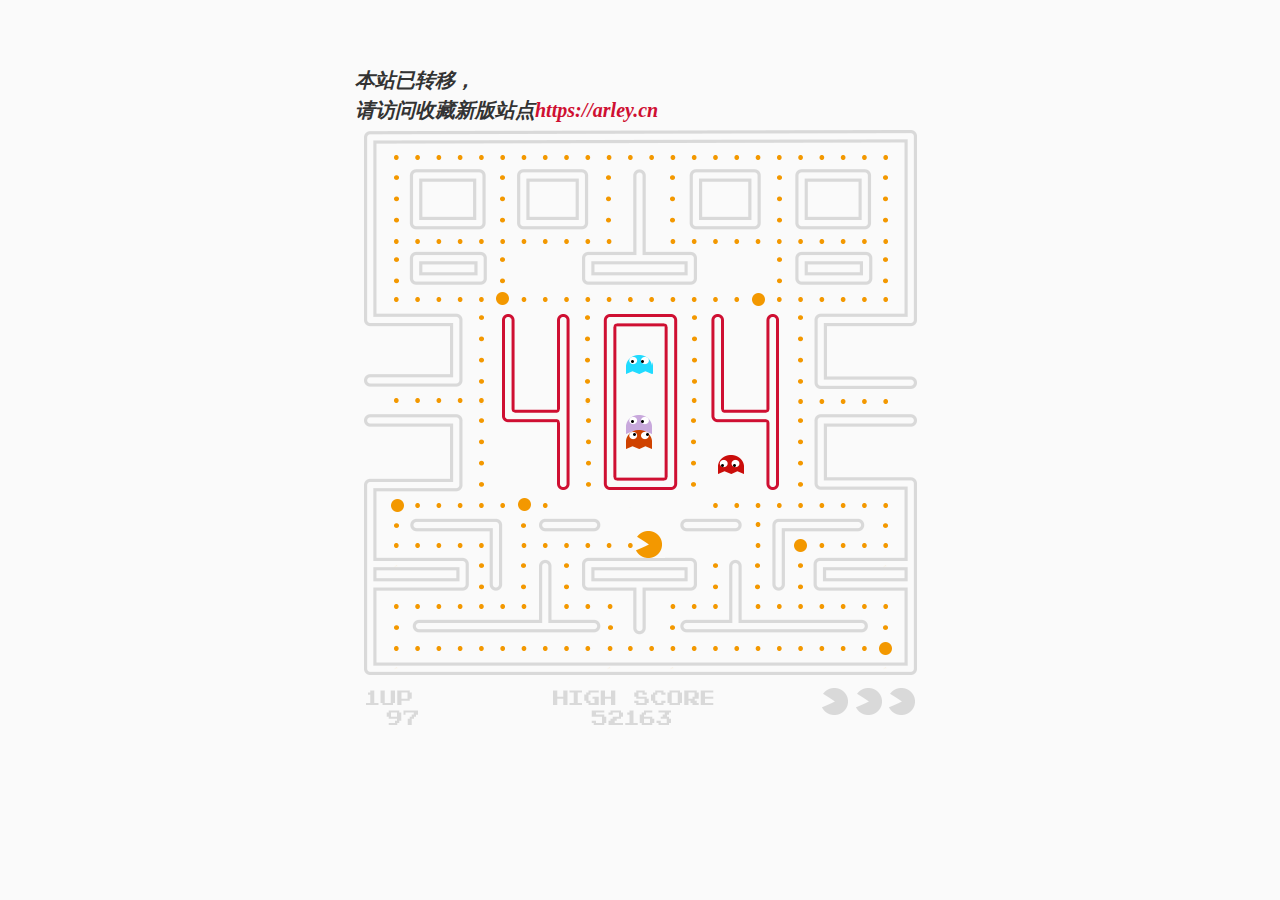
<file: index.html>
﻿<!DOCTYPE html>
<html>
<head>
<meta http-equiv="Content-Type" content="text/html; charset=utf-8">
<title>404 | Pages</title>
<link type="text/css" rel="stylesheet" href="css/base.css" media="all">
<link type="text/css" rel="stylesheet" href="css/index_c211cbd.css">
<style type="text/css">
.adbase-ctn { background: url(images/loading.png) center center no-repeat; }
</style>
<style type="text/css">
#NIE-copyRight a { text-decoration: none; }
#NIE-copyRight a:hover { text-decoration: underline; }
</style>
<style type="text/css">
#NIE-topBar .hide, #NIE-topBar-include .hide { display: none!important }
.NIE-topBar-logo, .NIE-topBar-arrIcon i, #NIE-topBar-menu span, .NIE-topBar-hot, .NIE-topBar-1st, .NIE-topBar-new, .NIE-topBar-btn { background: url(images/sprite-w_7fc7459.png) no-repeat }
.NIE-topBar-arrIcon { position: relative; top: 4px; width: 16px; height: 16px; display: inline-block; background-color: #fff; overflow: hidden }
.NIE-topBar-arrIcon i { width: 9px; height: 4px; float: left; margin: 6px 0 0 4px; background-position: -103px -101px; display: inline-block; -webkit-transition: all .2s ease 0s; transition: all .2s ease 0s }
#NIE-topBar, #NIE-topBar-include { position: relative; z-index: 9999; min-width: 1000px; height: 40px; background: #333; line-height: 24px; font-family: "Microsoft YaHei", simSun, "Lucida Grande", "Lucida Sans Unicode", Arial }
#NIE-topBar *, #NIE-topBar-include * { font-size: 12px; font-style: normal }
#NIE-topBar a, #NIE-topBar-include a { color: #999; text-decoration: none }
#NIE-topBar a:hover, #NIE-topBar-include a:hover { color: #fff }
#NIE-topBar ul, #NIE-topBar li, #NIE-topBar-include ul, #NIE-topBar-include li { margin: 0; padding: 0; float: left }
.NIE-topBar-main { position: relative; z-index: 9999; width: 1000px; margin: auto }
.NIE-topBar-logo { width: 133px; height: 44px; display: block; float: left; margin-top: 6px; background: url(images/logo_b5525b7.png) no-repeat }
#NIE-topBar-news { position: absolute; z-index: 13; width: 420px; height: 54px; left: 125px; padding-left: 18px; padding-top: 0; overflow: hidden; display: block }
#NIE-topBar-news.NIE-topBar-news-hover { height: 250px; overflow: visible; border-color: #1f1f1f }
#NIE-topBar-news a { width: 960px; display: block; height: 0; overflow: hidden; z-index: 1; -webkit-box-shadow: 0 2px 4px rgba(0,0,0,.2); -o-box-shadow: 0 2px 4px rgba(0,0,0,.2); -moz-box-shadow: 0 2px 4px rgba(0,0,0,.2); box-shadow: 0 2px 4px rgba(0,0,0,.2) }
#NIE-topBar-news-close { position: absolute; top: 63px; right: -380px; display: block; width: 32px; height: 32px; overflow: hidden; background: url(images/sprite-w_7fc7459.png) no-repeat -9999px -9999px; text-indent: -9999px; z-index: 2 }
#NIE-topBar-news.NIE-topBar-news-hover .NIE-topBar-abc-s { visibility: hidden }
#NIE-topBar-news.NIE-topBar-news-hover a { position: absolute; z-index: 2; left: -132px; top: 55px; height: auto }
#NIE-topBar-news.NIE-topBar-news-hover a img { display: block }
.NIE-topBar-mid { position: absolute; z-index: 2; right: 230px; width: 385px; text-align: right }
#NIE-topBar .NIE-topBar-mid a, #NIE-topBar-include .NIE-topBar-mid a { line-height: 40px; padding: 0 12px; color: #fff; display: inline-block }
#NIE-topBar .NIE-topBar-mid a:hover, #NIE-topBar-include .NIE-topBar-mid a:hover { color: #ca0b0b }
#NIE-topBar-menu { position: absolute; z-index: 1; top: 0; right: 0; color: #999; width: 1000px; height: 40px; overflow: hidden; -webkit-transition: height .3s ease 0s; -o-transition: height .3s ease 0s; -moz-transition: height .3s ease 0s; transition: height .3s ease 0s }
#NIE-topBar-menu span { position: absolute; width: 108px; padding: 8px 0 12px; height: 20px; line-height: 14px; right: 106px; background-position: 0 -28px; background-repeat: repeat-x; padding-left: 15px; color: #fff; display: inline-block; overflow: hidden }
#NIE-topBar-menu .NIE-table { position: absolute; top: 40px; left: 0; background: #262626; border-collapse: collapse; overflow: hidden; width: 100% }
#NIE-topBar-menu .NIE-table a { width: 105px; margin-left: 6px; line-height: 24px; display: inline-block }
#NIE-topBar-menu .NIE-table a.long { width: 125px }
#NIE-topBar-menu .NIE-table ul { list-style: none }
#NIE-topBar-menu .NIE-table .NIE-nav { width: 100%; position: relative }
#NIE-topBar-menu .NIE-table .NIE-nav li { width: 110px; float: left; border-right: 1px solid #eee; vertical-align: top }
#NIE-topBar-menu .NIE-table .NIE-nav .mobi { position: absolute; left: 248px; -webkit-transition: all .3s ease-out }
#NIE-topBar-menu .NIE-table b { line-height: 39px; color: #bc2e2e; display: block; width: 100%; height: 39px; font-size: 14px; text-indent: 20px; background: #f7f7f8; overflow: hidden; clear: both }
#NIE-topBar-menu b i { margin-left: 5px; padding: 2px 4px; color: #9b9b9b; font-style: normal; background: #111; display: inline }
#NIE-topBar-menu .NIE-list { float: left; overflow: hidden; width: 100%; height: 410px }
.w1680 #NIE-topBar-menu .NIE-list { height: 450px }
#NIE-topBar-menu .NIE-list li { border-right: 1px solid #eee; height: 392px; float: left; padding: 10px 0 0 14px; overflow: hidden }
#NIE-topBar-menu .NIE-list .news { position: absolute; background: #fdfefe; left: 421px; -webkit-transition: all .3s ease-out; top: 39px }
#NIE-topBar-menu .NIE-list .hot { position: absolute; background: #fdfefe; left: 263px; -webkit-transition: all .3s ease-out; top: 39px }
#NIE-topBar-menu .NIE-list .hot a { width: 125px }
.w1680 #NIE-topBar-menu .NIE-list .news div div { margin-right: 8px }
#NIE-topBar-menu .NIE-list .news .long-news { width: 133px; float: left }
#NIE-topBar-menu .NIE-list .news .long-news a { width: 125px }
#NIE-topBar-menu .NIE-list .news .short-news { float: left; width: 106px }
#NIE-topBar-menu .NIE-list .news .mini-news { width: 90px; margin-right: 0; float: left }
#NIE-topBar-menu .NIE-list .news .mini-news a { width: 82px }
#NIE-topBar-menu .moreAni .NIE-list .news { left: 189px; width: 651px!important; -webkit-transition: all .3s ease-out }
#NIE-topBar-menu .moreAni .NIE-list .hot { left: 30px; border-left: 1px solid #eee; box-shadow: -1px 0 1px #eee; -webkit-transition: all .3s ease-out }
#NIE-topBar-menu .moreAni .NIE-nav .mobi { left: 30px; width: 823px!important; border-left: 1px solid #eee; box-shadow: -1px 0 1px #eee; -webkit-transition: all .3s ease-out }
#NIE-topBar-menu .NIE-list .NIE-topBar-more { width: 20px; height: 95px; height: 92px\9; display: block; position: absolute; right: 0; top: 124px; font-size: 12px; color: #fff; background: #bc2e2e; padding-left: 10px; line-height: 14px; padding-top: 7px; border-top-left-radius: 2px; border-bottom-left-radius: 2px }
#NIE-topBar-menu .NIE-list .NIE-topBar-more:hover { opacity: .8 }
#NIE-topBar-menu .moreAni .NIE-topBar-more { width: 21px; height: 23px; border-radius: 2px; right: 9px; top: 163px; padding-left: 4px; padding-top: 2px; height: 20px; height: 18px\9 }
.w1680 #NIE-topBar-menu .NIE-list .NIE-topBar-more { display: none }
#NIE-topBar-menu .NIE-table a em { font-weight: 400; display: block; line-height: 24px }
.NIE-topBar-1st { background-position: right -267px }
.NIE-topBar-hot { background-position: right -144px }
.NIE-topBar-new { background-position: right -206px }
#NIE-topBar-menu.NIE-topBar-menu-hover .NIE-table { display: block }
#NIE-topBar-menu.NIE-topBar-menu-hover { height: 505px; opacity: .9; -webkit-transition: height .4s ease 0s; -o-transition: height .4s ease 0s; -moz-transition: height .4s ease 0s; transition: height .4s ease 0s }
a.NIE-topBar-btn { width: 105px!important; height: 18px; line-height: 18px!important; margin: 5px 0; display: inline-block; padding-left: 0!important; background-position: 0 -338px; text-indent: 25px; color: #bc3030!important }
a.NIE-topBar-btn:hover { }
.NIE-topBar-ad { height: 40px; left: 50% }
.NIE-topBar-main.w1680 { width: 1260px }
.NIE-topBar-main.w1680 #NIE-topBar-menu { width: 1260px }
#NIE-topBar-news { height: 54px }
#NIE-topBar .NIE-topBar-menu-hover, #NIE-topBar-include .NIE-topBar-menu-hover { z-index: 8 }
.NIE-topBar-ad-big { position: absolute; top: 0; left: 0; z-index: 10; height: 0; overflow: hidden; text-align: center }
#NIE-topBar-menu { z-index: 7; height: 55px }
.NIE-topBar-mid { z-index: 12; width: 250px; right: 230px; width: 536px }
.NIE-topBar-logo { position: relative; z-index: 13!important }
#NIE-topBar, #NIE-topBar-include { height: 55px; background: #fbfbfb }
.NIE-topBar-logo { margin-top: 5px }
#NIE-topBar-menu .NIE-table { top: 55px; background: #fdfefe; border-top: 1px solid #ececec; margin: 0 }
#NIE-topBar-menu span { background: 0 0; color: #bc2e2e }
#NIE-topBar-menu .NIE-table { display: none }
#NIE-topBar-menu .NIE-table .last_td, #NIE-topBar-menu .NIE-table .last_th { border-right: 0 }
#NIE-topBar a, #NIE-topBar-include a { color: #626262 }
#NIE-topBar-menu b i { background-color: #fbfbfb; color: #bc2e2e }
#NIE-topBar-menu p { padding: 0; margin: 0; margin-left: 6px; line-height: 24px; margin-bottom: 4px; font-weight: 700; color: #626262 }
#NIE-topBar a:hover, #NIE-topBar-include a:hover { color: #bc2e2e }
#NIE-topBar-menu.NIE-topBar-menu-hover { opacity: .95 }
#NIE-topBar-menu .NIE-table * { font-size: 12px }
#NIE-topBar-menu.NIE-topBar-menu-hover span { border-bottom: 3px solid #bc2e2e; background-color: #F3F3F3; background-image: -webkit-linear-gradient(top, #F3F3F3 0, #FEFEFE 52px); background-image: linear-gradient(top, #F3F3F3 0, #FEFEFE 52px) }
#NIE-topBar-menu span { height: 25px; height: 26px\0; width: 108px; padding-top: 15px; padding-top: 14px\0; transition: background ease-in-out .33s; z-index: 20 }
#NIE-topBar .NIE-topBar-mid a, #NIE-topBar-include .NIE-topBar-mid a { color: #333; line-height: 52px; transition: background ease-in-out .33s; *line-height:55px
}
#NIE-topBar .NIE-topBar-mid a:hover, #NIE-topBar-include .NIE-topBar-mid a:hover { color: #bc2e2e!important; border-bottom: 3px solid #bc2e2e; background-color: #F3F3F3; background-image: -webkit-linear-gradient(top, #F3F3F3 0, #FEFEFE 52px); background-image: linear-gradient(top, #F3F3F3 0, #FEFEFE 52px); *border-bottom:0
}
.NIE-topBar-right { position: absolute; right: 0; top: 0; display: block; width: 100px; height: 55px; overflow: hidden; z-index: 9 }
.NIE-topBar-right a { color: #333!important; width: 100%; text-align: center; display: inline-block; float: left; line-height: 52px; transition: background ease-in-out .33s; -webkit-transition: background ease-in-out .33s }
.NIE-topBar-right a:hover { color: #bc2e2e!important; border-bottom: 3px solid #bc2e2e; background-color: #F3F3F3; background-image: -webkit-linear-gradient(top, #F3F3F3 0, #FEFEFE 52px); background-image: linear-gradient(top, #F3F3F3 0, #FEFEFE 52px); *border-bottom:0
}
.NIE-topBar-right a.fadeUp { opacity: 0; -webkit-transform: translate3d(0, -70%, 0); -webkit-transition: all ease-in-out .5s; transform: translate3d(0, -70%, 0); transition: all ease-in-out .5s }
.NIE-topBar-right a.none { opacity: 0; -webkit-transform: translate3d(0, 70%, 0); transform: translate3d(0, 70%, 0) }
.NIE-topBar-right a.fadeUp2 { opacity: 1; -webkit-transform: translate3d(0, 0, 0); -webkit-transition: all ease-in-out .5s; transform: translate3d(0, 0, 0); transition: all ease-in-out .5s }
</style>
</head>
<body>
<!--SEO start-->
<h1 class="hidden"></h1>
<h2 class="hidden"></h2>
<!--SEO end--> 
<div id="wrap">
  <div class="content">
    <div class="top">
      <div class="sign">本站已转移，<br>
        请访问收藏新版站点<a href="https://arley.cn" target="_blank" title="Arley导航" class="iconfont icon-home2"><span class="fontRed">https://arley.cn</span></a></div>
    <div class="top_phone"></div>
    <div class="game">
      <div class="ready twinkling" style="display: none;"></div>
      <div class="yellow-wrap yellowMoving">
        <div class="yellow yellowRotate">
          <div class="openClose"></div>
        </div>
      </div>
      <div class="red-wrap redMoving">
        <div class="red bigSmall">
          <div class="eye1 eyeMove"></div>
          <div class="eye2 eyeMove"></div>
        </div>
      </div>
      <div class="oranger">
        <div class="eye3 eyeMove"></div>
        <div class="eye4 eyeMove"></div>
      </div>
      <div class="purple">
        <div class="eye5 eyeMove"></div>
        <div class="eye6 eyeMove"></div>
      </div>
      <div class="blue">
        <div class="eye7 eyeMove"></div>
        <div class="eye8 eyeMove"></div>
      </div>
      <span class="span1"></span> <span class="span2"></span> <span class="span3"></span> <span class="span4"></span> <span class="span5"></span> <span class="span6"></span> <span class="span7"></span> <span class="span8"></span> <span class="span9"></span> <span class="span10"></span> <span class="span11"></span> <span class="span12"></span> <span class="span13"></span> </div>
  </div>
</div>
<script charset="gb2312" src="js/jquery(mixNIE).last.js"></script>
<script type="text/javascript" charset="gb2312" src="js/script_5b27ce6.js"></script>
</body>
</html>
</file>
<file: css/index_c211cbd.css>
@charset "utf-8";
body, html { background: #fafafa }
#wrap { min-width: 250px; position: absolute }
.content { position: relative; margin: 65px auto }
.content .top { position: relative; margin: 30px auto 20px; width: 570px }
.top_phone { position: relative; margin: 30px auto 20px; width: 554px; height: 105px; background: url(../images/sign_phone_10708ca.png); display: none }
.top .sign { color: #333; font-size: 20px; font-style: italic; font-weight: 700; line-height: 30px; width: 340px }
span.fontRed { color: #cf0f32 }
.index-btn { background: url(../images/index_btn_1e91c4a.png); width: 167px; height: 51px; display: block; position: absolute; right: 5px; top: 5px }
.index-btn:hover { background: url(../images/index_btn-h_66aae16.png) }
.btn-phone { background: url(../images/btn_phone_34f0bf1.png) center center no-repeat; display: none; position: relative; margin: 50px auto 0; min-width: 280px; width: 720px }
.game { width: 554px; height: 608px; background: url(../images/game_a48f443.png); margin: auto; position: relative }
.ready { width: 120px; height: 22px; background: url(../images/ready_b3fce9f.png); position: absolute; top: 368px; left: 213px }
.yellow-wrap { position: absolute; top: 406px; left: 273px; z-index: 100; width: 29px; height: 29px }
.openClose { width: 29px; height: 27px; background: url(../images/yellow_3c03cbd.png); animation: openClose 1s infinite steps(1, start); -moz-animation: openClose 1s infinite steps(1, start); -webkit-animation: openClose 1s infinite steps(1, start) }
@keyframes openClose {
0% {
background-position:0 0
}
25% {
background-position:-29px 0
}
50% {
background-position:0 0
}
75% {
background-position:-29px 0
}
100% {
background-position:0 0
}
}
@-webkit-keyframes openClose {
0% {
background-position:0 0
}
25% {
background-position:-29px 0
}
50% {
background-position:0 0
}
75% {
background-position:-29px 0
}
100% {
background-position:0 0
}
}
@-moz-keyframes openClose {
0% {
background-position:0 0
}
25% {
background-position:-29px 0
}
50% {
background-position:0 0
}
75% {
background-position:-29px 0
}
100% {
background-position:0 0
}
}
.yellow { width: 29px; height: 27px }
.yellowRotate { animation: yellowRotate 30s linear infinite both; -webkit-animation: yellowRotate 30s linear infinite both; -moz-animation: yellowRotate 30s linear infinite both }
@-webkit-keyframes yellowRotate {
0% {
-webkit-transform:rotate(0deg)
}
7.9% {
-webkit-transform:rotate(0deg)
}
8% {
-webkit-transform:rotate(270deg)
}
12.9% {
-webkit-transform:rotate(270deg)
}
13% {
-webkit-transform:rotate(180deg)
}
19.9% {
-webkit-transform:rotate(180deg)
}
20% {
-webkit-transform:rotate(270deg)
}
23.9% {
-webkit-transform:rotate(270deg)
}
24% {
-webkit-transform:rotate(180deg)
}
44.9% {
-webkit-transform:rotate(180deg)
}
45% {
-webkit-transform:rotate(90deg)
}
49.9% {
-webkit-transform:rotate(90deg)
}
50% {
-webkit-transform:rotate(0deg)
}
55.9% {
-webkit-transform:rotate(0deg)
}
56% {
-webkit-transform:rotate(90deg)
}
61.9% {
-webkit-transform:rotate(90deg)
}
62% {
-webkit-transform:rotate(180deg)
}
65.9% {
-webkit-transform:rotate(180deg)
}
66% {
-webkit-transform:rotate(90deg)
}
69.9% {
-webkit-transform:rotate(90deg)
}
70% {
-webkit-transform:rotate(0deg)
}
75.9% {
-webkit-transform:rotate(0deg)
}
76% {
-webkit-transform:rotate(90deg)
}
91.9% {
-webkit-transform:rotate(90deg)
}
92% {
-webkit-transform:rotate(180deg)
}
99.9% {
-webkit-transform:rotate(180deg)
}
}
@-moz-keyframes yellowRotate {
0% {
-moz-transform:rotate(0deg)
}
7.9% {
-moz-transform:rotate(0deg)
}
8% {
-moz-transform:rotate(270deg)
}
12.9% {
-moz-transform:rotate(270deg)
}
13% {
-moz-transform:rotate(180deg)
}
19.9% {
-moz-transform:rotate(180deg)
}
20% {
-moz-transform:rotate(270deg)
}
23.9% {
-moz-transform:rotate(270deg)
}
24% {
-moz-transform:rotate(180deg)
}
44.9% {
-moz-transform:rotate(180deg)
}
45% {
-moz-transform:rotate(90deg)
}
49.9% {
-moz-transform:rotate(90deg)
}
50% {
-moz-transform:rotate(0deg)
}
55.9% {
-moz-transform:rotate(0deg)
}
56% {
-moz-transform:rotate(90deg)
}
61.9% {
-moz-transform:rotate(90deg)
}
62% {
-moz-transform:rotate(180deg)
}
65.9% {
-moz-transform:rotate(180deg)
}
66% {
-moz-transform:rotate(90deg)
}
69.9% {
-moz-transform:rotate(90deg)
}
70% {
-moz-transform:rotate(0deg)
}
75.9% {
-moz-transform:rotate(0deg)
}
76% {
-moz-transform:rotate(90deg)
}
91.9% {
-moz-transform:rotate(90deg)
}
92% {
-moz-transform:rotate(180deg)
}
99.9% {
-moz-transform:rotate(180deg)
}
}
@keyframes yellowRotate {
0% {
transform:rotate(0deg)
}
7.9% {
transform:rotate(0deg)
}
8% {
transform:rotate(270deg)
}
12.9% {
transform:rotate(270deg)
}
13% {
transform:rotate(180deg)
}
19.9% {
transform:rotate(180deg)
}
20% {
transform:rotate(270deg)
}
23.9% {
transform:rotate(270deg)
}
24% {
transform:rotate(180deg)
}
44.9% {
transform:rotate(180deg)
}
45% {
transform:rotate(90deg)
}
49.9% {
transform:rotate(90deg)
}
50% {
transform:rotate(0deg)
}
55.9% {
transform:rotate(0deg)
}
56% {
transform:rotate(90deg)
}
61.9% {
transform:rotate(90deg)
}
62% {
transform:rotate(180deg)
}
65.9% {
transform:rotate(180deg)
}
66% {
transform:rotate(90deg)
}
69.9% {
transform:rotate(90deg)
}
70% {
transform:rotate(0deg)
}
75.9% {
transform:rotate(0deg)
}
76% {
transform:rotate(90deg)
}
91.9% {
transform:rotate(90deg)
}
92% {
transform:rotate(180deg)
}
99.9% {
transform:rotate(180deg)
}
}
.yellowMoving { animation: yellowMoving 30s linear infinite both; -webkit-animation: yellowMoving 30s linear infinite both; -moz-animation: yellowMoving 30s linear infinite both }
@keyframes yellowMoving {
0% {
transform:translate(0, 0)
}
8% {
transform:translate(-85px, 0)
}
13% {
transform:translate(-85px, 62px)
}
20% {
transform:translate(-38px, 62px)
}
24% {
transform:translate(-38px, 103px)
}
45% {
transform:translate(235px, 103px)
}
50% {
transform:translate(235px, 63px)
}
56% {
transform:translate(150px, 63px)
}
62% {
transform:translate(150px, 0)
}
66% {
transform:translate(235px, 0)
}
70% {
transform:translate(235px, -40px)
}
76% {
transform:translate(150px, -40px)
}
92% {
transform:translate(150px, -245px)
}
100% {
transform:translate(245px, -245px)
}
}
@-webkit-keyframes yellowMoving {
0% {
-webkit-transform:translate(0, 0)
}
8% {
-webkit-transform:translate(-85px, 0)
}
13% {
-webkit-transform:translate(-85px, 62px)
}
20% {
-webkit-transform:translate(-38px, 62px)
}
24% {
-webkit-transform:translate(-38px, 103px)
}
45% {
-webkit-transform:translate(235px, 103px)
}
50% {
-webkit-transform:translate(235px, 63px)
}
56% {
-webkit-transform:translate(150px, 63px)
}
62% {
-webkit-transform:translate(150px, 0)
}
66% {
-webkit-transform:translate(235px, 0)
}
70% {
-webkit-transform:translate(235px, -40px)
}
76% {
-webkit-transform:translate(150px, -40px)
}
92% {
-webkit-transform:translate(150px, -245px)
}
100% {
-webkit-transform:translate(245px, -245px)
}
}
@-moz-keyframes yellowMoving {
0% {
-moz-transform:translate(0, 0)
}
8% {
-moz-transform:translate(-85px, 0)
}
13% {
-moz-transform:translate(-85px, 62px)
}
20% {
-moz-transform:translate(-38px, 62px)
}
24% {
-moz-transform:translate(-38px, 103px)
}
45% {
-moz-transform:translate(235px, 103px)
}
50% {
-moz-transform:translate(235px, 63px)
}
56% {
-moz-transform:translate(150px, 63px)
}
62% {
-moz-transform:translate(150px, 0)
}
66% {
-moz-transform:translate(235px, 0)
}
70% {
-moz-transform:translate(235px, -40px)
}
76% {
-moz-transform:translate(150px, -40px)
}
92% {
-moz-transform:translate(150px, -245px)
}
100% {
-moz-transform:translate(245px, -245px)
}
}
.red-wrap { width: 26px; height: 19px; position: absolute; top: 330px; left: 355px; z-index: 99 }
.red { width: 26px; height: 19px; background: url(../images/red_732547f.png) }
.redMoving { animation: redMoving 30s linear infinite both; -webkit-animation: redMoving 30s linear infinite both; -moz-animation: redMoving 30s linear infinite both }
@keyframes redMoving {
0% {
transform:translate(0, 0)
}
6% {
transform:translate(-40px, 0)
}
18% {
transform:translate(-40px, -170px)
}
28% {
transform:translate(-232px, -170px)
}
35% {
transform:translate(-232px, -227px)
}
44% {
transform:translate(-123px, -227px)
}
54% {
transform:translate(-123px, -313px)
}
74% {
transform:translate(155px, -313px)
}
94% {
transform:translate(155px, -170px)
}
100% {
transform:translate(90px, -170px)
}
}
@-webkit-keyframes redMoving {
0% {
-webkit-transform:translate(0, 0)
}
6% {
-webkit-transform:translate(-40px, 0)
}
18% {
-webkit-transform:translate(-40px, -170px)
}
28% {
-webkit-transform:translate(-232px, -170px)
}
35% {
-webkit-transform:translate(-232px, -227px)
}
44% {
-webkit-transform:translate(-123px, -227px)
}
54% {
-webkit-transform:translate(-123px, -313px)
}
74% {
-webkit-transform:translate(155px, -313px)
}
94% {
-webkit-transform:translate(155px, -170px)
}
100% {
-webkit-transform:translate(90px, -170px)
}
}
@-moz-keyframes redMoving {
0% {
-moz-transform:translate(0, 0)
}
6% {
-moz-transform:translate(-40px, 0)
}
18% {
-moz-transform:translate(-40px, -170px)
}
28% {
-moz-transform:translate(-232px, -170px)
}
35% {
-moz-transform:translate(-232px, -227px)
}
44% {
-moz-transform:translate(-123px, -227px)
}
54% {
-moz-transform:translate(-123px, -313px)
}
74% {
-moz-transform:translate(155px, -313px)
}
94% {
-moz-transform:translate(155px, -170px)
}
100% {
-moz-transform:translate(90px, -170px)
}
}
.blue { width: 27px; height: 19px; background: url(../images/blue_7f59112.png); position: absolute; top: 230px; left: 263px; animation: blueMoving 15s linear infinite both; -webkit-animation: blueMoving 15s linear infinite both; -moz-animation: blueMoving 15s linear infinite both }
@keyframes blueMoving {
0% {
transform:translate(0, 0)
}
5% {
transform:translate(0, -22px)
}
15% {
transform:translate(0, 25px)
}
25% {
transform:translate(0, -22px)
}
40% {
transform:translate(0, 30px)
}
60% {
transform:translate(0, -25px)
}
70% {
transform:translate(0, 13px)
}
82% {
transform:translate(0, -15px)
}
92% {
transform:translate(0, 13px)
}
}
@-webkit-keyframes blueMoving {
0% {
-webkit-transform:translate(0, 0)
}
5% {
-webkit-transform:translate(0, -22px)
}
15% {
-webkit-transform:translate(0, 25px)
}
25% {
-webkit-transform:translate(0, -22px)
}
40% {
-webkit-transform:translate(0, 30px)
}
60% {
-webkit-transform:translate(0, -25px)
}
70% {
-webkit-transform:translate(0, 13px)
}
82% {
-webkit-transform:translate(0, -15px)
}
92% {
-webkit-transform:translate(0, 13px)
}
}
@-moz-keyframes blueMoving {
0% {
-moz-transform:translate(0, 0)
}
5% {
-moz-transform:translate(0, -22px)
}
15% {
-moz-transform:translate(0, 25px)
}
25% {
-moz-transform:translate(0, -22px)
}
40% {
-moz-transform:translate(0, 30px)
}
60% {
-moz-transform:translate(0, -25px)
}
70% {
-moz-transform:translate(0, 13px)
}
82% {
-moz-transform:translate(0, -15px)
}
92% {
-moz-transform:translate(0, 13px)
}
}
.purple { width: 26px; height: 19px; background: url(../images/purple_c9e407f.png); position: absolute; top: 290px; left: 263px; animation: purpleMoving 15s linear infinite both; -webkit-animation: purpleMoving 15s linear infinite both; -moz-animation: purpleMoving 15s linear infinite both }
@keyframes purpleMoving {
0% {
transform:translate(0, 0)
}
5% {
transform:translate(0, -10px)
}
15% {
transform:translate(0, 10px)
}
40% {
transform:translate(0, -18px)
}
48% {
transform:translate(0, 0)
}
70% {
transform:translate(0, -32px)
}
82% {
transform:translate(0, -10px)
}
92% {
transform:translate(0, -32px)
}
}
@-webkit-keyframes purpleMoving {
0% {
-webkit-transform:translate(0, 0)
}
5% {
-webkit-transform:translate(0, -10px)
}
15% {
-webkit-transform:translate(0, 10px)
}
40% {
-webkit-transform:translate(0, -18px)
}
48% {
-webkit-transform:translate(0, 0)
}
70% {
-webkit-transform:translate(0, -32px)
}
82% {
-webkit-transform:translate(0, -10px)
}
92% {
-webkit-transform:translate(0, -32px)
}
}
@-moz-keyframes purpleMoving {
0% {
-moz-transform:translate(0, 0)
}
5% {
-moz-transform:translate(0, -10px)
}
15% {
-moz-transform:translate(0, 10px)
}
40% {
-moz-transform:translate(0, -18px)
}
48% {
-moz-transform:translate(0, 0)
}
70% {
-moz-transform:translate(0, -32px)
}
82% {
-moz-transform:translate(0, -10px)
}
92% {
-moz-transform:translate(0, -32px)
}
}
.oranger { width: 26px; height: 19px; background: url(../images/oranger_f726694.png); position: absolute; top: 305px; left: 263px; z-index: 100; animation: orangerMoving 15s linear infinite both; -webkit-animation: orangerMoving 15s linear infinite both; -moz-animation: orangerMoving 15s linear infinite both }
@keyframes orangerMoving {
0% {
transform:translate(0, 0)
}
5% {
transform:translate(0, -10px)
}
15% {
transform:translate(0, 10px)
}
40% {
transform:translate(0, -18px)
}
48% {
transform:translate(0, 8px)
}
70% {
transform:translate(0, -24px)
}
82% {
transform:translate(0, -10px)
}
92% {
transform:translate(0, -24px)
}
}
@-webkit-keyframes orangerMoving {
0% {
-webkit-transform:translate(0, 0)
}
5% {
-webkit-transform:translate(0, -10px)
}
15% {
-webkit-transform:translate(0, 10px)
}
40% {
-webkit-transform:translate(0, -18px)
}
48% {
-webkit-transform:translate(0, 8px)
}
70% {
-webkit-transform:translate(0, -24px)
}
82% {
-webkit-transform:translate(0, -10px)
}
92% {
-webkit-transform:translate(0, -24px)
}
}
@-moz-keyframes orangerMoving {
0% {
-moz-transform:translate(0, 0)
}
5% {
-moz-transform:translate(0, -10px)
}
15% {
-moz-transform:translate(0, 10px)
}
40% {
-moz-transform:translate(0, -18px)
}
48% {
-moz-transform:translate(0, 8px)
}
70% {
-moz-transform:translate(0, -24px)
}
82% {
-moz-transform:translate(0, -10px)
}
92% {
-moz-transform:translate(0, -24px)
}
}
.eye1, .eye2, .eye3, .eye4, .eye5, .eye6, .eye7, .eye8 { width: 5px; height: 5px; position: absolute }
.eye1, .eye2, .eye5, .eye6, .eye7, .eye8 { background: url(../images/eyes_7786b10.png) }
.eye3, .eye4 { background: url(../images/eyes2_67d931c.png) }
.eye1 { top: 7px; left: 3px }
.eye2 { top: 7px; left: 15px }
.eye3 { top: 3px; left: 5px }
.eye4 { top: 3px; left: 18px }
.eye5 { top: 3px; left: 5px }
.eye6 { top: 3px; left: 15px }
.eye7 { top: 3px; left: 5px }
.eye8 { top: 3px; left: 15px }
.game span { background: #fafafa; position: absolute; display: block; z-index: 99 }
.span1 { height: 25px; top: 405px; left: 275px; animation: spanfirstMoving 30s linear infinite both; -webkit-animation: spanfirstMoving 30s linear infinite both; -moz-animation: spanfirstMoving 30s linear infinite both }
.span2 { width: 20px; top: 435px; left: 190px; animation: spansecondMoving 30s linear infinite both; -webkit-animation: spansecondMoving 30s linear infinite both; -moz-animation: spansecondMoving 30s linear infinite both }
.span3 { height: 20px; top: 470px; left: 210px; animation: spanthirdMoving 30s linear infinite both; -webkit-animation: spanthirdMoving 30s linear infinite both; -moz-animation: spanthirdMoving 30s linear infinite both }
.span4 { width: 20px; top: 490px; left: 240px; animation: spanforthMoving 30s linear infinite both; -webkit-animation: spanforthMoving 30s linear infinite both; -moz-animation: spanforthMoving 30s linear infinite both }
.span5 { height: 20px; top: 510px; left: 260px; animation: spanfifthMoving 30s linear infinite both; -webkit-animation: spanfifthMoving 30s linear infinite both; -moz-animation: spanfifthMoving 30s linear infinite both }
.span6 { width: 20px; top: 530px; left: 510px; animation: spansixthMoving 30s linear infinite both; -webkit-animation: spansixthMoving 30s linear infinite both; -moz-animation: spansixthMoving 30s linear infinite both }
.span7 { height: 20px; top: 470px; left: 510px; animation: spanseventhMoving 30s linear infinite both; -webkit-animation: spanseventhMoving 30s linear infinite both; -moz-animation: spanseventhMoving 30s linear infinite both }
.span8 { width: 20px; top: 465px; left: 425px; animation: spaneigthMoving 30s linear infinite both; -webkit-animation: spaneigthMoving 30s linear infinite both; -moz-animation: spaneigthMoving 30s linear infinite both }
.span9 { height: 20px; top: 405px; left: 450px; animation: spanninthMoving 30s linear infinite both; -webkit-animation: spanninthMoving 30s linear infinite both; -moz-animation: spanninthMoving 30s linear infinite both }
.span10 { width: 20px; top: 410px; left: 510px; animation: spantenthMoving 30s linear infinite both; -webkit-animation: spantenthMoving 30s linear infinite both; -moz-animation: spantenthMoving 30s linear infinite both }
.span11 { height: 20px; top: 370px; left: 510px; animation: spanelevenMoving 30s linear infinite both; -webkit-animation: spanelevenMoving 30s linear infinite both; -moz-animation: spanelevenMoving 30s linear infinite both }
.span12 { width: 20px; top: 360px; left: 420px; animation: spantwelveMoving 30s linear infinite both; -webkit-animation: spantwelveMoving 30s linear infinite both; -moz-animation: spantwelveMoving 30s linear infinite both }
.span13 { height: 20px; top: 160px; left: 440px; animation: spanthirteenMoving 30s linear infinite both; -webkit-animation: spanthirteenMoving 30s linear infinite both; -moz-animation: spanthirteenMoving 30s linear infinite both }
@keyframes spanfirstMoving {
0% {
left:275px;
width:0;
height:25px;
top:408px
}
8% {
left:200px;
width:75px;
height:25px;
top:408px
}
100% {
left:200px;
width:75px;
height:25px;
top:408px
}
}
@keyframes spansecondMoving {
0% {
width:20px;
top:435px;
left:190px;
height:0
}
8% {
width:20px;
top:435px;
left:190px;
height:0
}
13% {
width:20px;
top:435px;
left:190px;
height:50px
}
100% {
width:20px;
top:435px;
left:190px;
height:50px
}
}
@keyframes spanthirdMoving {
0% {
height:20px;
top:470px;
left:210px;
width:0
}
13% {
height:20px;
top:470px;
left:210px;
width:0
}
20% {
height:20px;
top:470px;
left:210px;
width:50px
}
100% {
height:20px;
top:470px;
left:210px;
width:50px
}
}
@keyframes spanforthMoving {
0% {
width:20px;
top:490px;
left:240px;
height:0
}
20% {
width:20px;
top:490px;
left:240px;
height:0
}
24% {
width:20px;
top:490px;
left:240px;
height:40px
}
100% {
width:20px;
top:490px;
left:240px;
height:40px
}
}
@keyframes spanfifthMoving {
0% {
height:20px;
top:510px;
left:260px;
width:0
}
24% {
height:20px;
top:510px;
left:260px;
width:0
}
45% {
height:20px;
top:510px;
left:260px;
width:250px
}
100% {
height:20px;
top:510px;
left:260px;
width:250px
}
}
@keyframes spansixthMoving {
0% {
width:20px;
top:530px;
left:510px;
height:0
}
45% {
width:20px;
top:530px;
left:510px;
height:0
}
50% {
width:20px;
top:470px;
left:510px;
height:65px
}
100% {
width:20px;
top:470px;
left:510px;
height:65px
}
}
@keyframes spanseventhMoving {
0% {
height:20px;
top:470px;
left:510px;
width:0
}
50% {
height:20px;
top:470px;
left:510px;
width:0
}
56% {
height:20px;
top:470px;
left:430px;
width:80px
}
100% {
height:20px;
top:470px;
left:430px;
width:80px
}
}
@keyframes spaneigthMoving {
0% {
width:20px;
top:465px;
left:425px;
height:0
}
56% {
width:20px;
top:465px;
left:425px;
height:0
}
62% {
width:20px;
top:410px;
left:425px;
height:55px
}
100% {
width:20px;
top:410px;
left:425px;
height:55px
}
}
@keyframes spanninthMoving {
0% {
height:20px;
top:408px;
left:450px;
width:0
}
62% {
height:20px;
top:408px;
left:450px;
width:0
}
66% {
height:20px;
top:408px;
left:450px;
width:80px
}
100% {
height:20px;
top:408px;
left:450px;
width:80px
}
}
@keyframes spantenthMoving {
0% {
width:20px;
top:410px;
left:510px;
height:0
}
66% {
width:20px;
top:410px;
left:510px;
height:0
}
70% {
width:20px;
top:370px;
left:510px;
height:40px
}
100% {
width:20px;
top:370px;
left:510px;
height:40px
}
}
@keyframes spanelevenMoving {
0% {
height:20px;
top:370px;
left:510px;
width:0
}
70% {
height:20px;
top:370px;
left:510px;
width:0
}
76% {
height:20px;
top:370px;
left:430px;
width:80px
}
100% {
height:20px;
top:370px;
left:430px;
width:80px
}
}
@keyframes spantwelveMoving {
0% {
width:20px;
top:360px;
left:422px;
height:0
}
76% {
width:20px;
top:360px;
left:422px;
height:0
}
92% {
width:20px;
top:172px;
left:422px;
height:196px
}
100% {
width:20px;
top:172px;
left:422px;
height:196px
}
}
@keyframes spanthirteenMoving {
0% {
height:20px;
top:160px;
left:440px;
width:0
}
92% {
height:20px;
top:160px;
left:440px;
width:0
}
100% {
height:20px;
top:160px;
left:440px;
width:80px
}
}
@-webkit-keyframes spanfirstMoving {
0% {
left:275px;
width:0;
height:25px;
top:408px
}
8% {
left:200px;
width:75px;
height:25px;
top:408px
}
100% {
left:200px;
width:75px;
height:25px;
top:408px
}
}
@-webkit-keyframes spansecondMoving {
0% {
width:20px;
top:435px;
left:190px;
height:0
}
8% {
width:20px;
top:435px;
left:190px;
height:0
}
13% {
width:20px;
top:435px;
left:190px;
height:50px
}
100% {
width:20px;
top:435px;
left:190px;
height:50px
}
}
@-webkit-keyframes spanthirdMoving {
0% {
height:20px;
top:470px;
left:210px;
width:0
}
13% {
height:20px;
top:470px;
left:210px;
width:0
}
20% {
height:20px;
top:470px;
left:210px;
width:50px
}
100% {
height:20px;
top:470px;
left:210px;
width:50px
}
}
@-webkit-keyframes spanforthMoving {
0% {
width:20px;
top:490px;
left:240px;
height:0
}
20% {
width:20px;
top:490px;
left:240px;
height:0
}
24% {
width:20px;
top:490px;
left:240px;
height:40px
}
100% {
width:20px;
top:490px;
left:240px;
height:40px
}
}
@-webkit-keyframes spanfifthMoving {
0% {
height:20px;
top:510px;
left:260px;
width:0
}
24% {
height:20px;
top:510px;
left:260px;
width:0
}
45% {
height:20px;
top:510px;
left:260px;
width:250px
}
100% {
height:20px;
top:510px;
left:260px;
width:250px
}
}
@-webkit-keyframes spansixthMoving {
0% {
width:20px;
top:530px;
left:510px;
height:0
}
45% {
width:20px;
top:530px;
left:510px;
height:0
}
50% {
width:20px;
top:470px;
left:510px;
height:65px
}
100% {
width:20px;
top:470px;
left:510px;
height:65px
}
}
@-webkit-keyframes spanseventhMoving {
0% {
height:20px;
top:470px;
left:510px;
width:0
}
50% {
height:20px;
top:470px;
left:510px;
width:0
}
56% {
height:20px;
top:470px;
left:430px;
width:80px
}
100% {
height:20px;
top:470px;
left:430px;
width:80px
}
}
@-webkit-keyframes spaneigthMoving {
0% {
width:20px;
top:465px;
left:425px;
height:0
}
56% {
width:20px;
top:465px;
left:425px;
height:0
}
62% {
width:20px;
top:410px;
left:425px;
height:55px
}
100% {
width:20px;
top:410px;
left:425px;
height:55px
}
}
@-webkit-keyframes spanninthMoving {
0% {
height:20px;
top:408px;
left:450px;
width:0
}
62% {
height:20px;
top:408px;
left:450px;
width:0
}
66% {
height:20px;
top:408px;
left:450px;
width:80px
}
100% {
height:20px;
top:408px;
left:450px;
width:80px
}
}
@-webkit-keyframes spantenthMoving {
0% {
width:20px;
top:410px;
left:510px;
height:0
}
66% {
width:20px;
top:410px;
left:510px;
height:0
}
70% {
width:20px;
top:370px;
left:510px;
height:40px
}
100% {
width:20px;
top:370px;
left:510px;
height:40px
}
}
@-webkit-keyframes spanelevenMoving {
0% {
height:20px;
top:370px;
left:510px;
width:0
}
70% {
height:20px;
top:370px;
left:510px;
width:0
}
76% {
height:20px;
top:370px;
left:430px;
width:80px
}
100% {
height:20px;
top:370px;
left:430px;
width:80px
}
}
@-webkit-keyframes spantwelveMoving {
0% {
width:20px;
top:360px;
left:422px;
height:0
}
76% {
width:20px;
top:360px;
left:422px;
height:0
}
92% {
width:20px;
top:172px;
left:422px;
height:196px
}
100% {
width:20px;
top:172px;
left:422px;
height:196px
}
}
@-webkit-keyframes spanthirteenMoving {
0% {
height:20px;
top:160px;
left:440px;
width:0
}
92% {
height:20px;
top:160px;
left:440px;
width:0
}
100% {
height:20px;
top:160px;
left:440px;
width:80px
}
}
@-moz-keyframes spanfirstMoving {
0% {
left:275px;
width:0;
height:25px;
top:405px
}
8% {
left:200px;
width:75px;
height:25px;
top:405px
}
100% {
left:200px;
width:75px;
height:25px;
top:405px
}
}
@-moz-keyframes spansecondMoving {
0% {
width:20px;
top:435px;
left:190px;
height:0
}
8% {
width:20px;
top:435px;
left:190px;
height:0
}
13% {
width:20px;
top:435px;
left:190px;
height:50px
}
100% {
width:20px;
top:435px;
left:190px;
height:50px
}
}
@-moz-keyframes spanthirdMoving {
0% {
height:20px;
top:470px;
left:210px;
width:0
}
13% {
height:20px;
top:470px;
left:210px;
width:0
}
20% {
height:20px;
top:470px;
left:210px;
width:50px
}
100% {
height:20px;
top:470px;
left:210px;
width:50px
}
}
@-moz-keyframes spanforthMoving {
0% {
width:20px;
top:490px;
left:240px;
height:0
}
20% {
width:20px;
top:490px;
left:240px;
height:0
}
24% {
width:20px;
top:490px;
left:240px;
height:40px
}
100% {
width:20px;
top:490px;
left:240px;
height:40px
}
}
@-moz-keyframes spanfifthMoving {
0% {
height:20px;
top:510px;
left:260px;
width:0
}
24% {
height:20px;
top:510px;
left:260px;
width:0
}
45% {
height:20px;
top:510px;
left:260px;
width:250px
}
100% {
height:20px;
top:510px;
left:260px;
width:250px
}
}
@-moz-keyframes spansixthMoving {
0% {
width:20px;
top:530px;
left:510px;
height:0
}
45% {
width:20px;
top:530px;
left:510px;
height:0
}
50% {
width:20px;
top:470px;
left:510px;
height:65px
}
100% {
width:20px;
top:470px;
left:510px;
height:65px
}
}
@-moz-keyframes spanseventhMoving {
0% {
height:20px;
top:470px;
left:510px;
width:0
}
50% {
height:20px;
top:470px;
left:510px;
width:0
}
56% {
height:20px;
top:470px;
left:430px;
width:80px
}
100% {
height:20px;
top:470px;
left:430px;
width:80px
}
}
@-moz-keyframes spaneigthMoving {
0% {
width:20px;
top:465px;
left:425px;
height:0
}
56% {
width:20px;
top:465px;
left:425px;
height:0
}
62% {
width:20px;
top:410px;
left:425px;
height:55px
}
100% {
width:20px;
top:410px;
left:425px;
height:55px
}
}
@-moz-keyframes spanninthMoving {
0% {
height:20px;
top:408px;
left:450px;
width:0
}
62% {
height:20px;
top:408px;
left:450px;
width:0
}
66% {
height:20px;
top:408px;
left:450px;
width:80px
}
100% {
height:20px;
top:408px;
left:450px;
width:80px
}
}
@-moz-keyframes spantenthMoving {
0% {
width:20px;
top:410px;
left:510px;
height:0
}
66% {
width:20px;
top:410px;
left:510px;
height:0
}
70% {
width:20px;
top:370px;
left:510px;
height:40px
}
100% {
width:20px;
top:370px;
left:510px;
height:40px
}
}
@-moz-keyframes spanelevenMoving {
0% {
height:20px;
top:370px;
left:510px;
width:0
}
70% {
height:20px;
top:370px;
left:510px;
width:0
}
76% {
height:20px;
top:370px;
left:430px;
width:80px
}
100% {
height:20px;
top:370px;
left:430px;
width:80px
}
}
@-moz-keyframes spantwelveMoving {
0% {
width:20px;
top:360px;
left:422px;
height:0
}
76% {
width:20px;
top:360px;
left:422px;
height:0
}
92% {
width:20px;
top:172px;
left:422px;
height:196px
}
100% {
width:20px;
top:172px;
left:422px;
height:196px
}
}
@-moz-keyframes spanthirteenMoving {
0% {
height:20px;
top:160px;
left:440px;
width:0
}
92% {
height:20px;
top:160px;
left:440px;
width:0
}
100% {
height:20px;
top:160px;
left:440px;
width:80px
}
}
.twinkling { animation: twinkling 1s infinite ease-in-out; -moz-animation: twinkling 1s infinite ease-in-out; -webkit-animation: twinkling 1s infinite ease-in-out }
@keyframes twinkling {
0% {
transform:scale(1, 1)
}
100% {
transform:scale(1.2, 1.2)
}
}
@-webkit-keyframes twinkling {
0% {
-webkit-transform:scale(1, 1)
}
100% {
-webkit-transform:scale(1.2, 1.2)
}
}
@-moz-keyframes twinkling {
0% {
-moz-transform:scale(1, 1)
}
100% {
-moz-transform:scale(1.2, 1.2)
}
}
.bigSmall { animation: bigSmall .2s infinite ease-in-out; -moz-animation: bigSmall .2s infinite ease-in-out; -webkit-animation: bigSmall .2s infinite ease-in-out }
@keyframes bigSmall {
0% {
transform:scale(1, 1)
}
100% {
transform:scale(0.8, .8)
}
}
@-webkit-keyframes bigSmall {
0% {
-webkit-transform:scale(1, 1)
}
100% {
-webkit-transform:scale(0.8, .8)
}
}
@-moz-keyframes bigSmall {
0% {
-moz-transform:scale(1, 1)
}
100% {
-moz-transform:scale(0.8, .8)
}
}
.eyeMove { animation: eyeMove 2s infinite ease-in-out; -moz-animation: eyeMove 2s infinite ease-in-out; -webkit-animation: eyeMove 2s infinite ease-in-out }
@keyframes eyeMove {
0% {
transform:rotate(0deg)
}
12% {
transform:rotate(90deg)
}
25% {
transform:rotate(180deg)
}
38% {
transform:rotate(270deg)
}
50% {
transform:rotate(360deg)
}
100% {
transform:rotate(360deg)
}
}
@-webkit-keyframes eyeMove {
0% {
-webkit-transform:rotate(0deg)
}
12% {
-webkit-transform:rotate(90deg)
}
25% {
-webkit-transform:rotate(180deg)
}
38% {
-webkit-transform:rotate(270deg)
}
50% {
-webkit-transform:rotate(360deg)
}
100% {
-webkit-transform:rotate(360deg)
}
}
@-moz-keyframes eyeMove {
0% {
-moz-transform:rotate(0deg)
}
12% {
-moz-transform:rotate(90deg)
}
25% {
-moz-transform:rotate(180deg)
}
38% {
-moz-transform:rotate(270deg)
}
50% {
-moz-transform:rotate(360deg)
}
100% {
-moz-transform:rotate(360deg)
}
}
.toBig { animation: toBig .2s infinite ease-in-out; -moz-animation: toBig .2s infinite ease-in-out; -webkit-animation: toBig .2s infinite ease-in-out }
@keyframes toBig {
0% {
transform:scale(1, 1)
}
100% {
transform:scale(1.3, 1.3)
}
}
@-webkit-keyframes toBig {
0% {
-webkit-transform:scale(1, 1)
}
100% {
-webkit-transform:scale(1.3, 1.3)
}
}
@-moz-keyframes toBig {
0% {
-moz-transform:scale(1, 1)
}
100% {
-moz-transform:scale(1.3, 1.3)
}
}
#NIE-copyRight { height: 90px; background: #272a2c }
#NIE-copyRight a { color: #e23a3f }
#NIE-copyRight a:hover { color: #F1A712 }
#NIE-copyRight-corp { top: 10px!important }
#ncp-l1 { color: #e23a3f }
#ncp-l2 { color: #ccc }

@media screen and (max-width:720px) {
.content { -moz-transform: scale(0.95, .95); -webkit-transform: scale(0.95, .95); -o-transform: scale(0.95, .95); transform: scale(0.95, .95) }
.btn-phone { -moz-transform: scale(0.9, .9); -webkit-transform: scale(0.9, .9); -o-transform: scale(0.9, .9); transform: scale(0.9, .9); margin: -10px auto 50px }
}

@media screen and (max-width:680px) {
.content { -moz-transform: scale(0.9, .9); -webkit-transform: scale(0.9, .9); -o-transform: scale(0.9, .9); transform: scale(0.9, .9) }
.btn-phone { -moz-transform: scale(0.85, .85); -webkit-transform: scale(0.85, .85); -o-transform: scale(0.85, .85); transform: scale(0.85, .85); margin-left: -50px }
}

@media screen and (max-width:800px) {
#NIE-topBar { display: none }
#NIE-copyRight { display: none }
.content .top { display: none }
.content .top_phone { display: block }
.game { background-color: #fff }
#wrap { background: #fff }
.btn-phone { display: block; height: 175px }
.game span { background: #fff }
}

@media screen and (max-width:320px) and (orientation:portrait) {
.content { -moz-transform: scale(0.45, .45); -webkit-transform: scale(0.45, .45); -o-transform: scale(0.45, .45); transform: scale(0.45, .45); margin-left: -75px; margin-top: -200px }
.btn-phone { -moz-transform: scale(0.4, .4); -webkit-transform: scale(0.4, .4); -o-transform: scale(0.4, .4); transform: scale(0.4, .4); margin-left: -202px; margin-top: -370px }
}

@media screen and (min-width:321px) and (max-width:359px) and (orientation:portrait) {
.content { -moz-transform: scale(0.45, .45); -webkit-transform: scale(0.45, .45); -o-transform: scale(0.45, .45); transform: scale(0.45, .45); margin-left: -70px; margin-top: -200px }
.btn-phone { -moz-transform: scale(0.4, .4); -webkit-transform: scale(0.4, .4); -o-transform: scale(0.4, .4); transform: scale(0.4, .4); margin-left: -190px; margin-top: -360px }
}

@media screen and (min-width:360px) and (max-width:374px) and (orientation:portrait) {
.content { -moz-transform: scale(0.5, .5); -webkit-transform: scale(0.5, .5); -o-transform: scale(0.5, .5); transform: scale(0.5, .5); margin-left: -65px; margin-top: -160px }
.btn-phone { -moz-transform: scale(0.45, .45); -webkit-transform: scale(0.45, .45); -o-transform: scale(0.45, .45); transform: scale(0.45, .45); margin-left: -182px; margin-top: -340px }
}

@media screen and (min-width:375px) and (max-width:399px) and (orientation:portrait) {
.content { -moz-transform: scale(0.55, .55); -webkit-transform: scale(0.55, .55); -o-transform: scale(0.55, .55); transform: scale(0.55, .55); margin-left: -60px; margin-top: -150px }
.btn-phone { -moz-transform: scale(0.5, .5); -webkit-transform: scale(0.5, .5); -o-transform: scale(0.5, .5); transform: scale(0.5, .5); margin-left: -170px; margin-top: -310px }
}

@media screen and (min-width:400px) and (max-width:413px) and (orientation:portrait) {
.content { -moz-transform: scale(0.6, .6); -webkit-transform: scale(0.6, .6); -o-transform: scale(0.6, .6); transform: scale(0.6, .6); margin-left: -55px; margin-top: -120px }
.btn-phone { -moz-transform: scale(0.55, .55); -webkit-transform: scale(0.55, .55); -o-transform: scale(0.55, .55); transform: scale(0.55, .55); margin-left: -160px; margin-top: -280px }
}

@media screen and (min-width:414px) and (max-width:431px) and (orientation:portrait) {
.content { -moz-transform: scale(0.65, .65); -webkit-transform: scale(0.65, .65); -o-transform: scale(0.65, .65); transform: scale(0.65, .65); margin-left: -55px; margin-top: -100px }
.btn-phone { -moz-transform: scale(0.6, .6); -webkit-transform: scale(0.6, .6); -o-transform: scale(0.6, .6); transform: scale(0.6, .6); margin-left: -155px; margin-top: -260px }
}

@media screen and (min-width:432px) and (max-width:479px) and (orientation:portrait) {
.content { -moz-transform: scale(0.7, .7); -webkit-transform: scale(0.7, .7); -o-transform: scale(0.7, .7); transform: scale(0.7, .7); margin-left: -40px; margin-top: -90px }
.btn-phone { -moz-transform: scale(0.65, .65); -webkit-transform: scale(0.65, .65); -o-transform: scale(0.65, .65); transform: scale(0.65, .65); margin-left: -135px; margin-top: -240px }
}

@media screen and (min-width:480px) and (max-width:639px) and (orientation:portrait) {
.content { -moz-transform: scale(0.7, .7); -webkit-transform: scale(0.7, .7); -o-transform: scale(0.7, .7); transform: scale(0.7, .7); margin-top: -60px; margin-left: -30px }
.btn-phone { -moz-transform: scale(0.65, .65); -webkit-transform: scale(0.65, .65); -o-transform: scale(0.65, .65); transform: scale(0.65, .65); margin-top: -240px; margin-left: -120px }
}

@media screen and (min-width:640px) and (min-width:799px) and (orientation:portrait) {
.content { -moz-transform: scale(0.9, .9); -webkit-transform: scale(0.9, .9); -o-transform: scale(0.9, .9); transform: scale(0.9, .9) }
.btn-phone { -moz-transform: scale(0.95, .95); -webkit-transform: scale(0.95, .95); -o-transform: scale(0.95, .95); transform: scale(0.95, .95); margin: -10px auto 50px }
}
</file>
<file: css/base.css>
@charset "utf-8";
/*
	描述:
*/

/* =s Reset (by YUI 3) */
*{font-family:"Microsoft YaHei"}
html{color:#000;}
body,div,dl,dt,dd,ul,ol,li,h1,h2,h3,h4,h5,h6,pre,code,form,fieldset,legend,input,textarea,p,blockquote,th,td{margin:0;padding:0;}
table{border-collapse:collapse;border-spacing:0;}
fieldset,img{border:0;}
address,caption,cite,code,dfn,em,strong,th,var{font-style:normal;font-weight:normal;}
li{list-style:none;}
caption,th{text-align:left;}
h1,h2,h3,h4,h5,h6{font-size:100%;font-weight:normal;}
q:before,q:after{content:'';}
abbr,acronym{border:0;font-variant:normal;}
sup{vertical-align:text-top;}
sub{vertical-align:text-bottom;}
input,textarea,select{font-family:inherit;font-size:inherit;font-weight:inherit;}
input,textarea,select{*font-size:100%;}
legend{color:#000;}
/* =e Reset */

/* =s base */
html,body{height:100%;background:#fff;}
body{font-family:"Microsoft YaHei",simSun,"Lucida Grande","Lucida Sans Unicode",Arial;line-height:170%;font-size:12px;color:#000;}
i{font-style:normal;}
a{color:#000;text-decoration: none;}
a:hover{color:#F60;}
a.under:link,a.under:active,a.under:visited,a.under:hover{text-decoration:underline;}
/* 浮动 [flt加方向首个字母] */
.fltL{float:left;}
.fltR{float:right;}
.fltN{float:none;}
.setCenter{margin:0 auto;}
/* 显示 */
.show{display:block;}
.hide{display:none;}
/* 间隔距离 [space加高度px] */
.space5,.space10,.space15,.space20,.space25,.space30{display:block;clear:both;overflow:hidden;}
.space5{height:5px;}
.space10{height:10px;}
.space15{height:15px;}
.space20{height:20px;}
.space25{height:25px;}
.space30{height:30px;}
/* clear [clr加值首个字母] */ 
.clrB{clear:both;}
.clrL{clear:left;}
.clrR{clear:right;}
.clrN{clear:none;}
/* =e base */

/* =s Font */
/* 字体重量 [首字母]*/
.b{font-weight:bold;}
.n{font-weight:normal;}
/* 字大小 [f加字像素值] */
.f12{font-size:12px;}
.f14{font-size:14px;}
.f16{font-size:16px;}
.f18{font-size:18px;}
/* 字体位置 [txt加方位首个字母] */
.txtC{text-align:center;}
.txtL{text-align:left;}
.txtR{text-align:right;}
/* 垂直位置 [vera加方位首个字母] */
.veraM{vertical-align:middle;}
.veraT{vertical-align:top;}
.veraB{vertical-align:bottom;}
/* 行距 [l加行距像素值] */
.l16{line-height:16px;}
.l18{line-height:18px;}
.l20{line-height:20px;}
.l22{line-height:22px;}
.l24{line-height:24px;}
.l25{line-height:25px;}
/* 字缩进 [ti加缩进字数] */
.ti0{text-indent:0;}
.ti2{text-indent:2em;}
/* 字颜色 [color加颜色英文] */
.colorWhite{color:#fff;}
.colorBlack{color:#000;}
.colorRed{color:red;}
.colorBlue{color:blue;}
.colorOrange{color:#F30;}
.colorBrown{color:brown;}
.colorGreen{color:green;}
.colorGray{color:gray;}
.colorYellow{color:#FC0;}
/* 链接 [link加颜色英文] */
a.linkWhite:link,a.linkWhite:active,a.linkWhite:visited{color:#fff;}
a.linkWhite:hover{}
a.linkBlack:link,a.linkBlack:active,a.linkBlack:visited{color:#000;}
a.linkBlack:hover{}
a.linkRed:link,a.linkRed:active,a.linkRed:visited{color:red;}
a.linkRed:hover{}
a.linkBlue:link,a.linkBlue:active,a.linkBlue:visited{color:blue;}
a.linkBlue:hover{}
a.linkOrange:link,a.linkOrange:active,a.linkOrange:visited{color:#F30;}
a.linkOrange:hover{}
/* =e Font */


/* =s layout */
/* 顶部导航 */
#NIE-topBar{height:55px;background-color:#fff;}
/* 外套 */
#wrap{position:relative;width:100%;max-width:1920px;min-width:1000px;_width:expression((document.documentElement.clientWidth>1920||document.body.clientWidth>1920)?"1920px":((document.documentElement.clientWidth<1000||document.body.clientWidth<1000)?"1000px":"100%"));height:auto;overflow:hidden;margin:0 auto;}
/* 外套背景图 */
#wrap-bg1,#wrap-bg2,#wrap-bg3{width:100%;float:left;}
#wrap-bg1{}
#wrap-bg2{}
#wrap-bg3{}
/* 主体 */
#main{position:relative;width:960px;margin:0 auto;}
/* 页眉 */
#header{}
/* 中心 */
#center{}
/* 页脚 */
#footer{text-align:center;clear:both;}
#footer,#footer a{color:#000;text-decoration:none;}
#footer a:hover{text-decoration:underline;}
/* nie 底部版权(共3行）*/
#NIE-copyRight{text-align:center;}
#NIE-copyRight a{text-decoration:none;}
#NIE-copyRight .l1{padding-bottom:10px;}
#NIE-copyRight .l2{}
#NIE-copyRight .l3{}
/* 底部代码（隐藏） */
#botCode{display:none;}
/* =e layout */

.fooot {background:#000000; text-align:center; padding-top:50px;height:100px;}
.fooot a{text-decoration:none; color:#fff}
</file>
